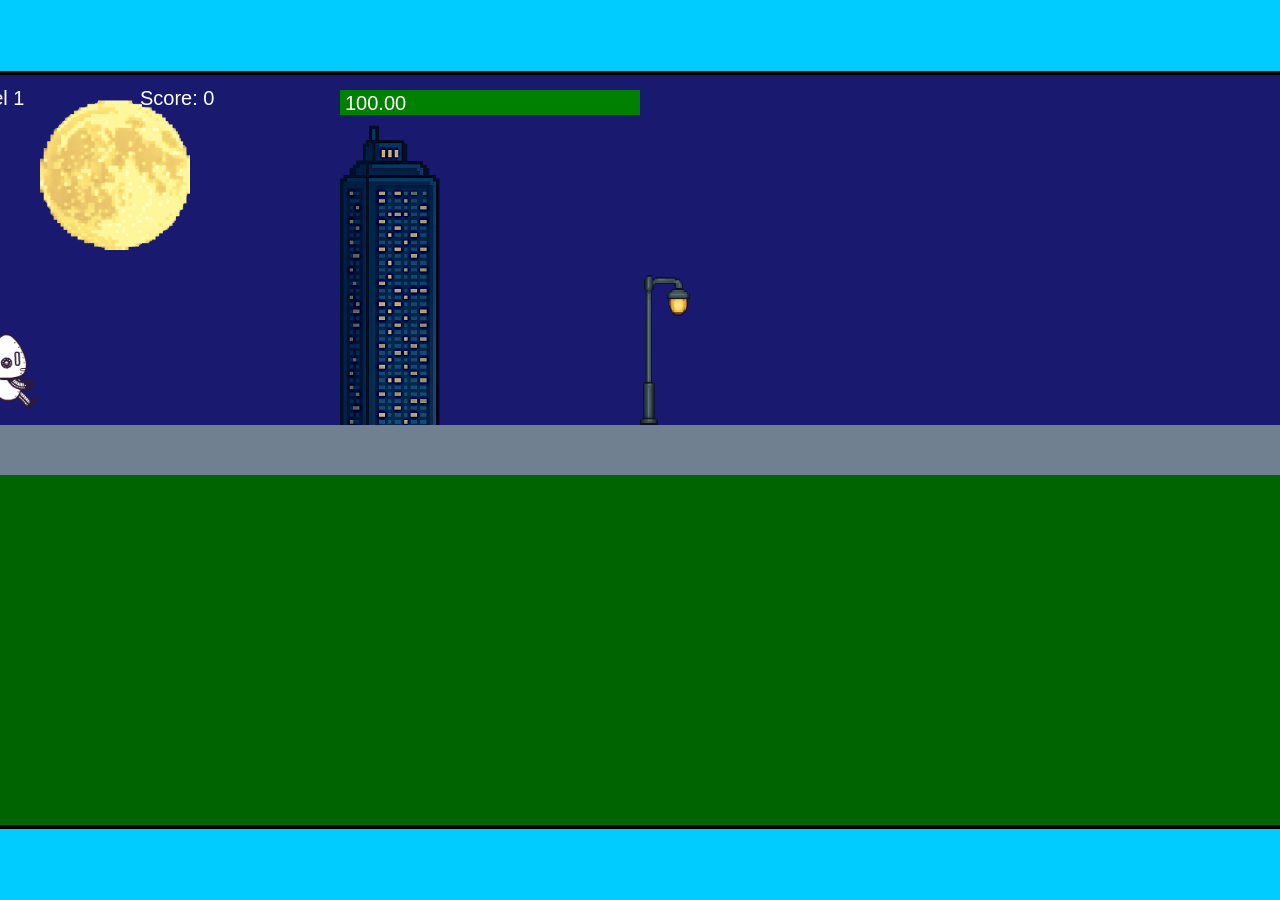
<file: fsd-projects/runtime/index.html>
<!DOCTYPE html>
<html lang="en">
  <head>
    <meta charset="UTF-8" />
    <meta name="viewport" content="width=device-width, initial-scale=1.0" />
    <title>Runtime Neo</title>
    <link rel="stylesheet" href="runtime.css" />
    <script src="https://code.jquery.com/jquery-3.1.0.js"></script>
    <script src="setup.js"></script>
    <script src="levels.js"></script>
    <script src="scenery.js"></script>
    <script src="student.js"></script>
    <script src="main.js"></script>
  </head>
  <body id="body">
    <canvas id="gameCanvas" width="1400" height="750"></canvas>
    <img id="player" src="images/halle.png" />
    <img id="projectile" src="images/projectile.png" />
    <img id="basicPlatform" src="images/interactable/basicPlatform.png" />
    <img id="spikes" src="images/interactable/spikes.png" />
    <img id="bug" src="images/interactable/bug.png" />
    <img id="healthUp" src="images/interactable/healthUp.png" />
    <img id="flag" src="images/interactable/flag.png" />
    <img id="moon" src="images/backgrounds/moon.png" />
    <img id="building" src="images/backgrounds/building.png" />
    <img id="lamp" src="images/backgrounds/lamp.png" />
  </body>
</html>
</file>
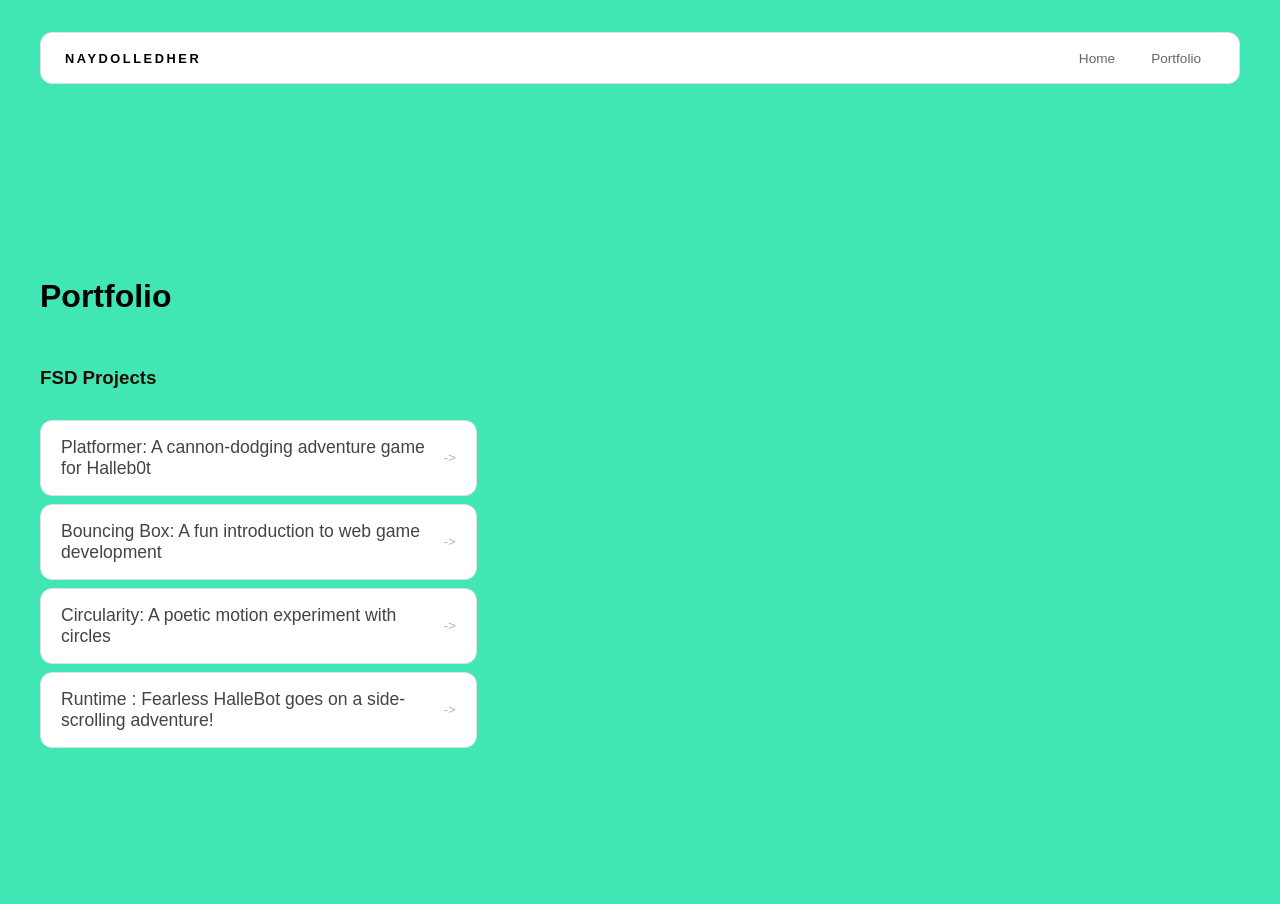
<file: portfolio.html>
<!DOCTYPE html>
<html>

<head>
  <title>NayDolledHer</title>
  <link rel="stylesheet" href="style.css" />
</head>

<body>
  <!-- All content goes here -->
  <div id="all-contents">
    <nav>
      <h1>NayDolledHer</h1>
      <ul id="nav-ul">
        <li class="nav-li">
          <a href="index.html">Home</a>
        </li>
        <li class="nav-li">
          <a href="portfolio.html">Portfolio</a>
        </li>
      </ul>
    </nav>

    <main>
      <div class="content">
        <h1>Portfolio</h1>
        <h3>FSD Projects</h3>
        <ul id="portfolio">
          <li>
  <a href="fsd-projects/platformer/">Platformer: A cannon-dodging adventure game for Halleb0t</a>
</li>
<li>
  <a href="fsd-projects/bouncing-box/">Bouncing Box: A fun introduction to web game development</a>
</li>
<li>
  <a href="fsd-projects/circularity/">Circularity: A poetic motion experiment with circles</a>
</li>
<li>
 <a href="fsd-projects/runtime/">Runtime : Fearless HalleBot goes on a side-scrolling adventure!</a>
</li>

        </ul>

        <!-- ASD Projects will go here -->

      </div>
    </main>
  </div>
</body>

</html>
</file>
<file: fsd-projects/runtime/runtime.css>
/* runtime.css */
/* Styles for Runtime Neo auto-runner game */

img {
  display: none;
}

#gameCanvas {
  position: absolute;
  border: 4px solid #000;
  top: 50%;
  left: 50%;
  transform: translate(-50%, -50%);
}

body {
  margin: 0;
  background-color: #00ccff;
  font-family: Arial, sans-serif;
  text-align: center;
  overflow: hidden;
}
</file>
<file: style.css>
* {
box-sizing: border-box;
}

body {
margin: 0;
background: #40e7b5;
color: hsl(27, 94%, 6%);
font-family: "Helvetica Neue", Arial, sans-serif;
}

#all-contents {
max-width: 1500px;
min-height: 100vh;
margin: 0 auto;
padding: 32px 40px;
}
main {
display: grid;
grid-template-columns: minmax(220px, 1fr) minmax(420px, 1.6fr);
align-items: center;
min-height: calc(100vh - 160px);
gap: clamp(32px, 5vw, 80px);
}

.sidebar {
width: 100%;
}

.content {
display: flex;
flex-direction: column;
align-items: flex-start;
gap: 12px;
}
h2 {
margin: 0;
font-size: clamp(4rem, 10vw, 7rem);
line-height: 0.9;
font-weight: 900;
letter-spacing: -0.04em;
text-transform: uppercase;
color: #fcfaf8;
}

.content > p {
margin: 0;
color: #999;
font-size: 0.9rem;
text-transform: uppercase;
letter-spacing: 0.15em;
line-height: 1.4;
}
#interests {
margin-top: 32px;
width: 100%;
}

#interests h3 {
margin: 0 0 12px;
font-size: 0.75rem;
font-weight: 700;
text-transform: uppercase;
letter-spacing: 0.2em;
color: #aaa;
}

#interests ul {
list-style: none;
margin: 0;
padding: 0;
display: flex;
flex-wrap: wrap;
gap: 8px;
}

#interests li {
color: #555;
font-size: 1rem;
font-weight: 600;
padding: 10px 20px;
background: #fff;
border: 1px solid #ddd;
border-radius: 100px;
transition:
background 0.25s ease,
color 0.25s ease,
transform 0.25s ease;
cursor: default;
}

#interests li:hover {
background: #000;
color: #fff;
border-color: #000;
transform: translateY(-2px);
}
.sidebar-img {
width: 100%;
max-width: 760px;
aspect-ratio: 3 / 4;
object-fit: cover;
display: block;
border-radius: 16px;
filter: grayscale(100%);
box-shadow: 0 8px 30px rgba(0, 0, 0, 0.12);
transition:
filter 0.4s ease,
transform 0.4s ease,
box-shadow 0.4s ease;
}

.sidebar-img:hover {
filter: grayscale(0%);
transform: translateY(-4px);
box-shadow: 0 16px 40px rgba(0, 0, 0, 0.18);
}
nav {
display: flex;
justify-content: space-between;
align-items: center;
margin-bottom: 48px;
padding: 16px 24px;
background: #fff;
border: 1px solid #e0e0e0;
border-radius: 12px;
}

nav h1 {
margin: 0;
font-size: 0.8rem;
font-weight: 700;
text-transform: uppercase;
letter-spacing: 0.2em;
color: #000;
}

#nav-ul {
list-style: none;
display: flex;
gap: 8px;
margin: 0;
padding: 0;
}

.nav-li a {
color: #666;
text-decoration: none;
font-size: 0.85rem;
font-weight: 500;
padding: 6px 14px;
border-radius: 8px;
transition:
background 0.25s ease,
color 0.25s ease;
}

.nav-li a:hover {
background: #000;
color: #fff;
}
/* Portfolio styles */
.content h1 {
color: black;
}

#portfolio {
list-style: none;
margin: 0;
padding: 0;
width: 100%;
display: flex;
flex-direction: column;
gap: 8px;
}

#portfolio li {
border-radius: 12px;
overflow: hidden;
}

#portfolio a {
display: flex;
justify-content: space-between;
align-items: center;
text-decoration: none;
color: #444;
padding: 16px 20px;
font-size: 1.1rem;
font-weight: 500;
background: #fff;
border: 1px solid #e0e0e0;
border-radius: 12px;
transition: background 0.25s ease, color 0.25s ease, transform 0.25s ease;
}

#portfolio a:hover {
background: #000;
color: #fff;
transform: translateX(4px);
}

#portfolio a::after {
content: "->";
font-size: 0.85rem;
opacity: 0.4;
transition: opacity 0.25s ease;
white-space: nowrap;
}

#portfolio a:hover::after {
opacity: 1;
}
</file>
